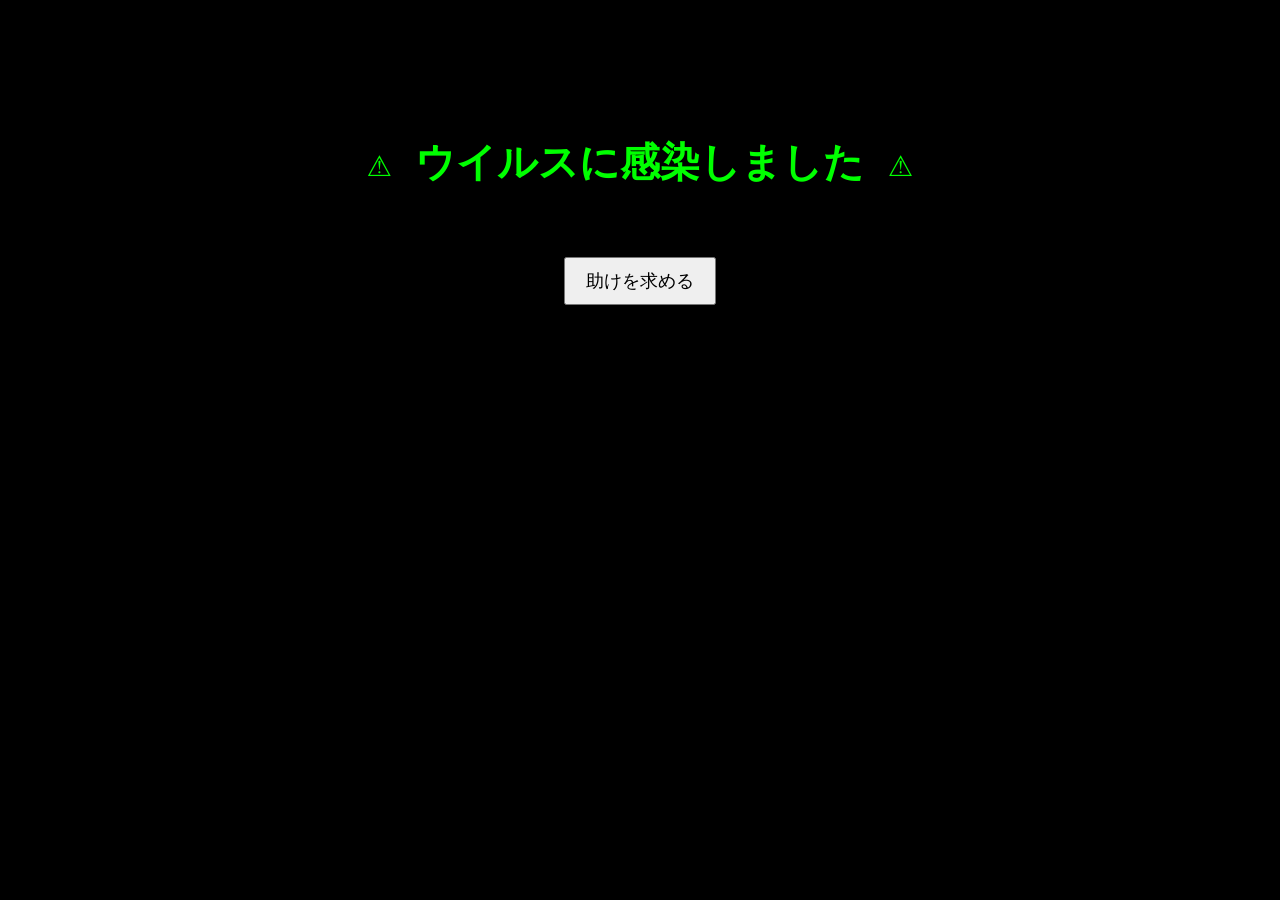
<file: wwwroot/fun.html>
<!DOCTYPE html>
<html lang="ja">
<head>
    <meta charset="utf-8">
    <title>？？？</title>

    <style>
        body {
            background: black;
            color: #00ff00;
            font-family: monospace;
            text-align: center;
            padding-top: 100px;
        }

        h1 {
            font-size: 40px;
            animation: blink 1s infinite;
        }

        @keyframes blink {
            50% {
                opacity: 0;
            }
        }

        button {
            margin-top: 40px;
            padding: 10px 20px;
            font-size: 18px;
        }
    </style>
</head>

<body>

    <h1>⚠ ウイルスに感染しました ⚠</h1>

    <button onclick="location.href='index.html'">
        助けを求める
    </button>

</body>
</html>
</file>
